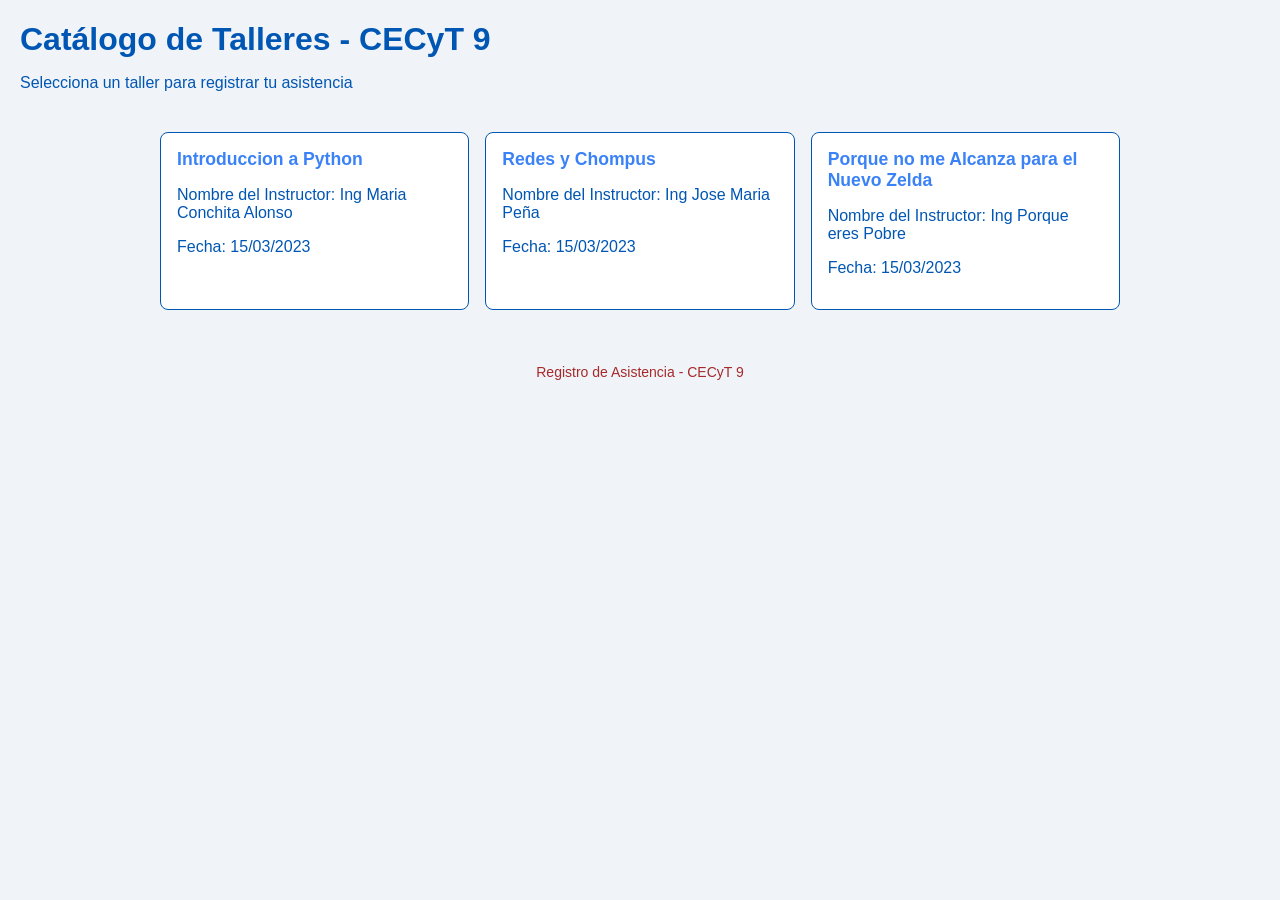
<file: index.html>
<!DOCTYPE html>
<html lang="en">
<head>
    <meta charset="UTF-8">
    <meta name="viewport" content="width=device-width, initial-scale=1.0">
    <title>Document</title>
    <link rel="stylesheet" href="./style.css">
</head>
<body>
    <header>
        <h1>Catálogo de Talleres - CECyT 9</h1>
    <p>Selecciona un taller para registrar tu asistencia</p>
    </header>
    <main>
        <section class="catalogo">
            <article class="tarjeta">
                <h2> <a href="./detalle.html">Introduccion a Python</a></h2>
                <p>Nombre del Instructor: Ing Maria Conchita Alonso</p>
                <p>Fecha: 15/03/2023</p>
            </article>
            <article class="tarjeta">
                <h2> <a href="./detalle.html">Redes y Chompus</a></h2>
                <p>Nombre del Instructor: Ing Jose Maria Peña</p>
                <p>Fecha: 15/03/2023</p>
            </article>
            <article class="tarjeta">
                <h2><a href="./detalle.html">Porque no me Alcanza para el Nuevo Zelda</a></h2>
                <p> Nombre del Instructor: Ing Porque eres Pobre</p>
                <p>Fecha: 15/03/2023</p>
            </article>
        </section>
    </main>
    <footer>
        <p>Registro de Asistencia - CECyT 9</p>
    </footer>
</body>
</html>
</file>
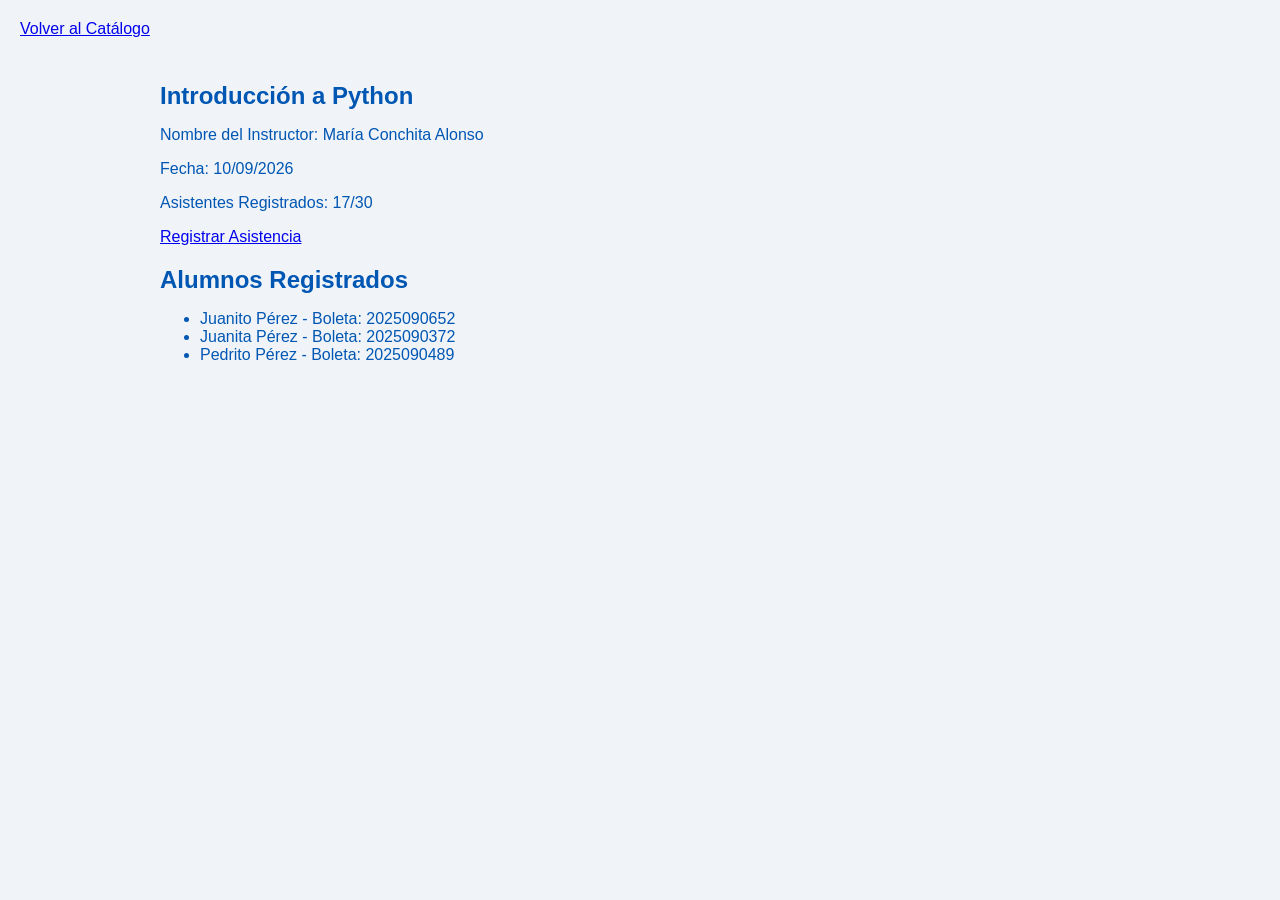
<file: detalle.html>
<!DOCTYPE html>
<html lang="es">
<head>
<meta charset="UTF-8">
<meta name="viewport" content="width=device-width, initial-scale=1.0">
<link rel="stylesheet" href="style.css">
<title>Detalle del Taller - CECyT 9</title>

</head>
<body>
<header>
<a href="./index.html">Volver al Catálogo</a>
</header>
<main>
<section class="info-taller">
    <h2>Introducción a Python</h2>
    <p>Nombre del Instructor: María Conchita Alonso</p>
    <p>Fecha: 10/09/2026</p>
    <p>Asistentes Registrados: 17/30</p>
    <p><a href="./registro.html">Registrar Asistencia</a></p>
</section>

<section class="bitacora">
    <h2>Alumnos Registrados</h2>
    <ul>
    <li>Juanito Pérez - Boleta: 2025090652</li>
    <li>Juanita Pérez - Boleta: 2025090372</li>
    <li>Pedrito Pérez - Boleta: 2025090489</li>
    </ul>
</section>
</main>
</body>
</html>
</file>
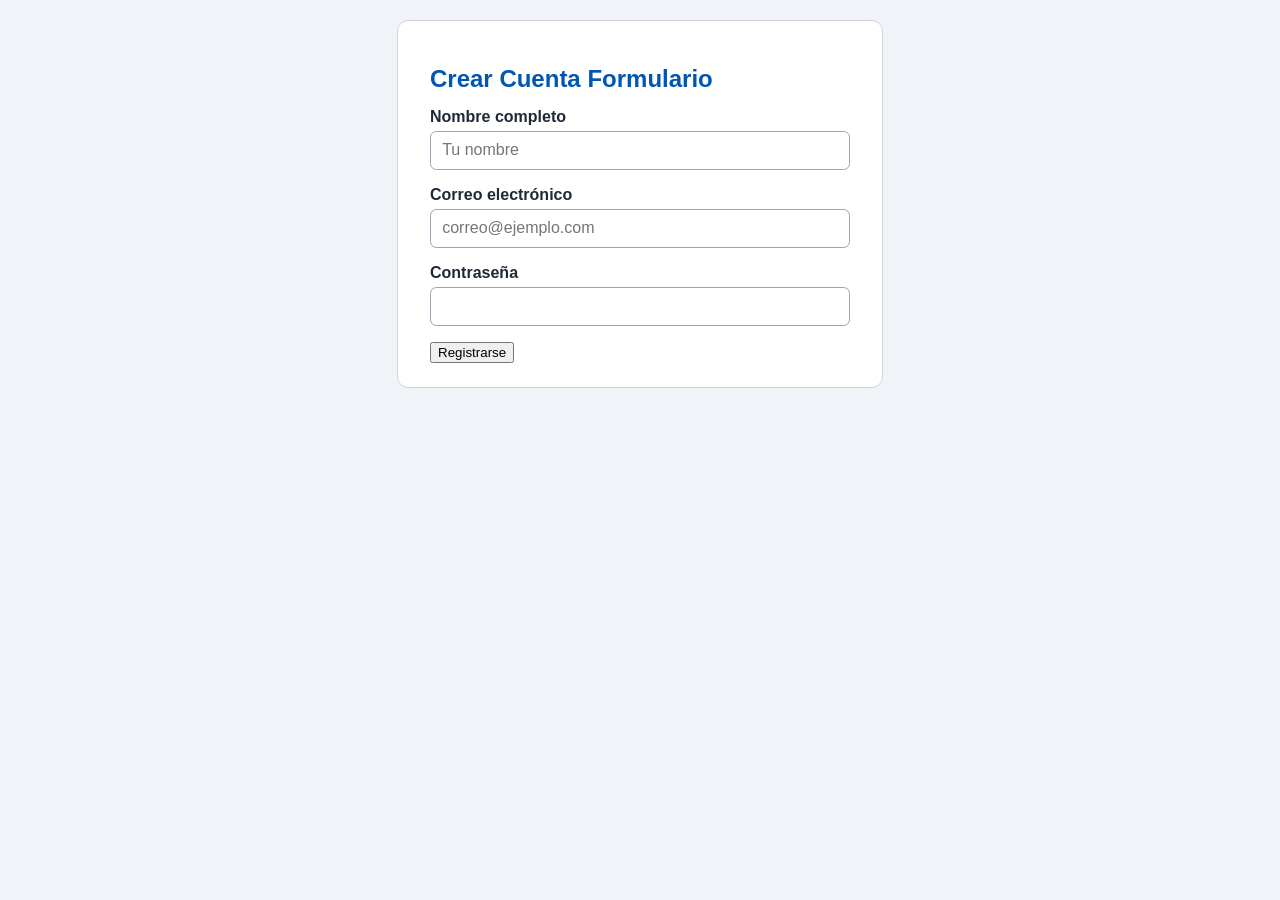
<file: registro.html>
<!DOCTYPE html>
<html lang="en">
<head>
    <meta charset="UTF-8">
    <meta name="viewport" content="width=device-width, initial-scale=1.0">
    <title>Registro</title>
    <link rel="stylesheet" href="style.css">
</head>
<body>
    <form class="registro-form">
  <h2>Crear Cuenta Formulario</h2>
  <div class="campo">
    <label for="nombre">Nombre completo</label>
    <input type="text" id="nombre" required placeholder="Tu nombre">
  </div>
  <div class="campo">
    <label for="email">Correo electrónico</label>
    <input type="email" id="email" required placeholder="correo@ejemplo.com">
  </div>
  <div class="campo">
    <label for="password">Contraseña</label>
    <input type="password" id="password" required placeholder="">
  </div>
  <button type="submit" class="btn-submit">Registrarse</button>
</form>
    
</body>
</html>
</file>
<file: style.css>
:root {
    --bg-main: #0b0f19;
    --border-color: #f0f4f8;

    --text-primary:  #0056b3;
    --text-secondary: #333;
    
    box-sizing: border-box;
}

body {
    font-family: Arial, Helvetica, sans-serif;
    background-color: var(--border-color);
    color: var(--text-primary);
    margin: 20px;
}

.container {
    max-width: 800px;
    border-radius: 8px;
    box-shadow: 0 0 10px rgba(0, 0, 0, 0.1);
    margin: 0 auto;
}

h1, h2 {
    color: var(--text-primary);
    margin-bottom: 15px;
}

.btn-back {
    display: inline-block;
    padding: 8px 15px;
    background-color: #6c757d;
    color: white;
    text-decoration: none;
    border-radius: 4px;
    margin-bottom: 20px;
}

.btn-back :hover {
    background-color: #5a6268;
}

table {
    width: 100%;
    border-collapse: collapse;
    margin-top: 15px;
}

th, td {
    border: 1px solid #ccc;
    padding: 10px;
    text-align: left;
}

th {
    background-color: var(--text-primary);
    color: white;
}

tr:nth-child(even) {
    background-color: var(--border-color);
}

.campo {
    display: flex;
    flex-direction: column;
    margin-bottom: 1rem;
}

.campo label {
    font-weight: bold;
    margin-bottom: 0.3rem;
    color: #1f2937;
}

.campo input {
  padding: 0.75rem;
  border: 1px solid var(--border-color);
  border-radius: 6px;
  font-size: 1rem;
}
 
.campo input:focus {
  border-color: var(--text-secondary)
}

main {
    max-width: 960px;
    margin: 0 auto;
    padding: 1.5rem;
}

footer {
    text-align: center;
    padding: 1rem;
    color: brown;
    font-size: 0.875rem;
}

.catalogo {
    display: grid;
    grid-template-columns: repeat(3, 1fr);
    gap: 1rem;
}

.tarjeta {
    background-color: #ffff;
    border: 1px solid;
    border-radius: 0.5rem;
    padding: 1rem;
}

.tarjeta h2{
    margin-top: 0;
    font-size: 1.1rem;
}

.tarjeta a{
    text-decoration: none;
    color: #3b82f6;
}

.tarjeta a:hover{
    text-decoration: line-through;
}

.registro-form {
    max-width: 420px;
    margin: 0 auto;
    background-color: #ffff;
    border: 1px solid #d1d5db;
    border-radius: 0.7rem;
    padding: 1.5rem 2rem;
    gap: 0.25rem;
}

.registro-form h1 {
    margin-top: 0;
    font-size: 1.5rem;
    color: #1f2937;
    text-align: center;
}

#nombre {
    padding: 0.6rem 0.7rem;
    border: 1px solid #9ca3af;
    border-radius: 0.4rem;
    font-size: 1rem;
    font-family: Verdana, Geneva, Tahoma, sans-serif;
}

#boleta {
    padding: 0.6rem 0.7rem;
    border: 1px solid #9ca3af;
    border-radius: 0.4rem;
    font-size: 1rem;
    font-family: 'Courier New', Courier, monospace;
    letter-spacing: 1px;
}

.btn-submit :hover {
    background-color: #3b82f6;
}

.btn-submit :active {
    transform: translateY(0);
}

#email {
    padding: 0.6rem 0.7rem;
    border: 1px solid #9ca3af;
    border-radius: 0.4rem;
    font-size: 1rem;
    font-family: Verdana, Geneva, Tahoma, sans-serif;
}

#password {
    padding: 0.6rem 0.7rem;
    border: 1px solid #9ca3af;
    border-radius: 0.4rem;
    font-size: 1rem;
    font-family: 'Courier New', Courier, monospace;
    letter-spacing: 1px;
}
</file>
